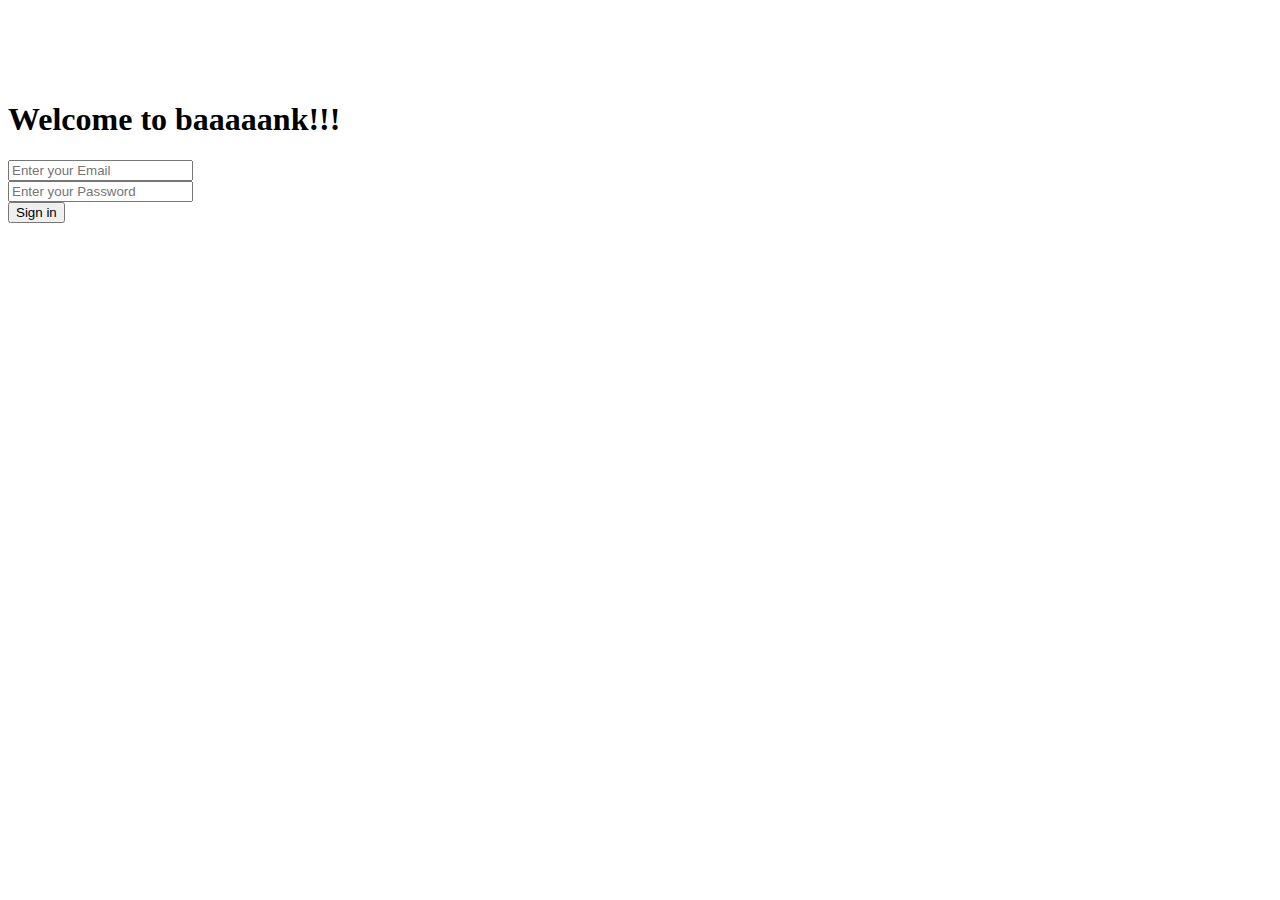
<file: index.html>
<!DOCTYPE html>
<html lang="en">

<head>
    <meta charset="UTF-8">
    <meta http-equiv="X-UA-Compatible" content="IE=edge">
    <meta name="viewport" content="width=device-width, initial-scale=1.0">
    <!-- CSS only -->
    <link rel="stylesheet" href="/banking.css">
    <link href="https://cdn.jsdelivr.net/npm/bootstrap@5.2.3/dist/css/bootstrap.min.css" rel="stylesheet"
        integrity="sha384-rbsA2VBKQhggwzxH7pPCaAqO46MgnOM80zW1RWuH61DGLwZJEdK2Kadq2F9CUG65" crossorigin="anonymous">
    <title>Login Page</title>
</head>

<body>
    <br><br><br><br>

    <div class="mt-4 ">
        <!--  heading part -->
        <h1 class="text-success text-center mb-5">Welcome to <span class="text-danger"> baaaaank!!!</span></h1>
        <div class="container bg-info p-4 w-50">

            <!--   input email part -->
            <div class=" row mb-3">
                <div class="col-sm-10 pt-4 mx-5">
                    <input type="email" class="form-control" placeholder="Enter your Email" id="inputEmail"
                        autocomplete="on">
                </div>
            </div>

            <!--   input password part -->
            <div class="row mb-3 ">
                <div class="col-sm-10 mx-5">
                    <input type="password" class="form-control" placeholder="Enter your Password" id="inputPassword">
                </div>
            </div>

            <button type="submit" class="btn btn-primary mx-5" id="submitButton">Sign in</button>
        </div>
    </div>

    <!--  adding javascrpit -->
    <script src="/js/login.js"></script>
</body>

</html>
</file>
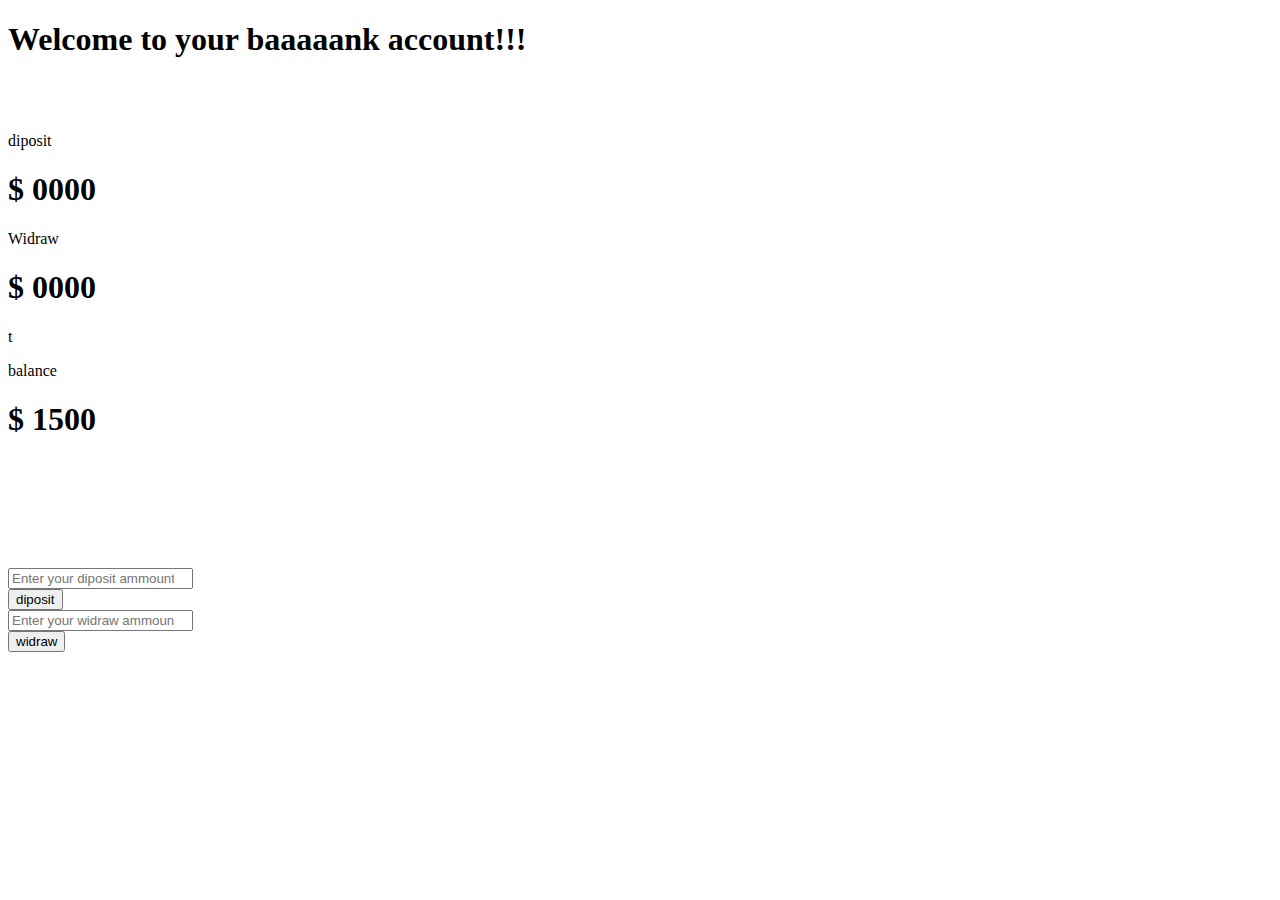
<file: banking.html>
<!DOCTYPE html>
<html lang="en">

<head>
    <meta charset="UTF-8">
    <meta http-equiv="X-UA-Compatible" content="IE=edge">
    <meta name="viewport" content="width=device-width, initial-scale=1.0">
    <link rel="stylesheet" href="/banking.css">
    <link href="https://cdn.jsdelivr.net/npm/bootstrap@5.2.3/dist/css/bootstrap.min.css" rel="stylesheet"
        integrity="sha384-rbsA2VBKQhggwzxH7pPCaAqO46MgnOM80zW1RWuH61DGLwZJEdK2Kadq2F9CUG65" crossorigin="anonymous">
    <title>E-banking</title>
</head>

<body>


    <div class="container  my-4">
        <h1 class="text-success text-center mb-5">Welcome to your <span class="text-danger"> baaaaank
                account!!!</span></h1>
        <br><br>
        <!-- deposit part -->
        <div class="row my-sm-3 justify-content-center align-items-sm-center flex-nowrap">
            <div class="bg-success w-25 p-sm-3 m-4 fs-3 rounded-4 text-white col-sm-12">
                <p>diposit <br>
                <h1>$ <span id="deposit-total">0000</span> </h1>
                </p>
            </div>
            <!-- widraw part -->
            <div class="bg-danger w-25 p-sm-3 m-4 fs-3 rounded-4 text-white col-sm-12">
                <p>Widraw <br>
                <h1>$ <span id="widraw-total">0000</span> </h1>
                </p>
            </div>
            t<!-- otal balance part -->
            <div class="bg-secondary w-25 p-sm-3 m-4 fs-3 rounded-4 text-white col-sm-12">
                <p>balance <br>
                <h1>$ <span id="total">1500</span> </h1>
                </p>
            </div>
        </div>




    </div>
    <br><br><br> <br><br><br>

    <!-- diposit input feild -->
    <div class="justify-content-center row ">
        <div class=" fc bg-light rounded-4 shadow-lg w-25 p-sm-5">
            <div class="col-sm-10 ">
                <input type="number" class="form-control" placeholder="Enter your diposit ammount"
                    id="inputYourDipositAmmount">
                <br>
                <button class="btn btn-success " id="deposit-button">diposit</button>
            </div>
        </div>

        <!-- widraw input feild -->
        <div class="fc bg-light rounded-4 shadow-lg w-25 ms-5 p-sm-5">
            <div class="col-sm-10 ">
                <input type="number" class="form-control " placeholder="Enter your widraw ammount"
                    id="inputYourWidrawAmmount">
                <br>
                <button class="btn btn-danger " id="widraw-button">widraw</button>
            </div>
        </div>

    </div>



    <script src="js/banking.js"></script>
    <script>


    </script>

</body>

</html>
</file>
<file: banking.css>
@media only screen and (max-width: 600px) {
    fc {
        background-color: rgb(10, 148, 194);
        width: 50%;
        display: flex;
        flex-wrap: nowrap;
        flex-direction: column;
        align-items: center;
    }
}
</file>
